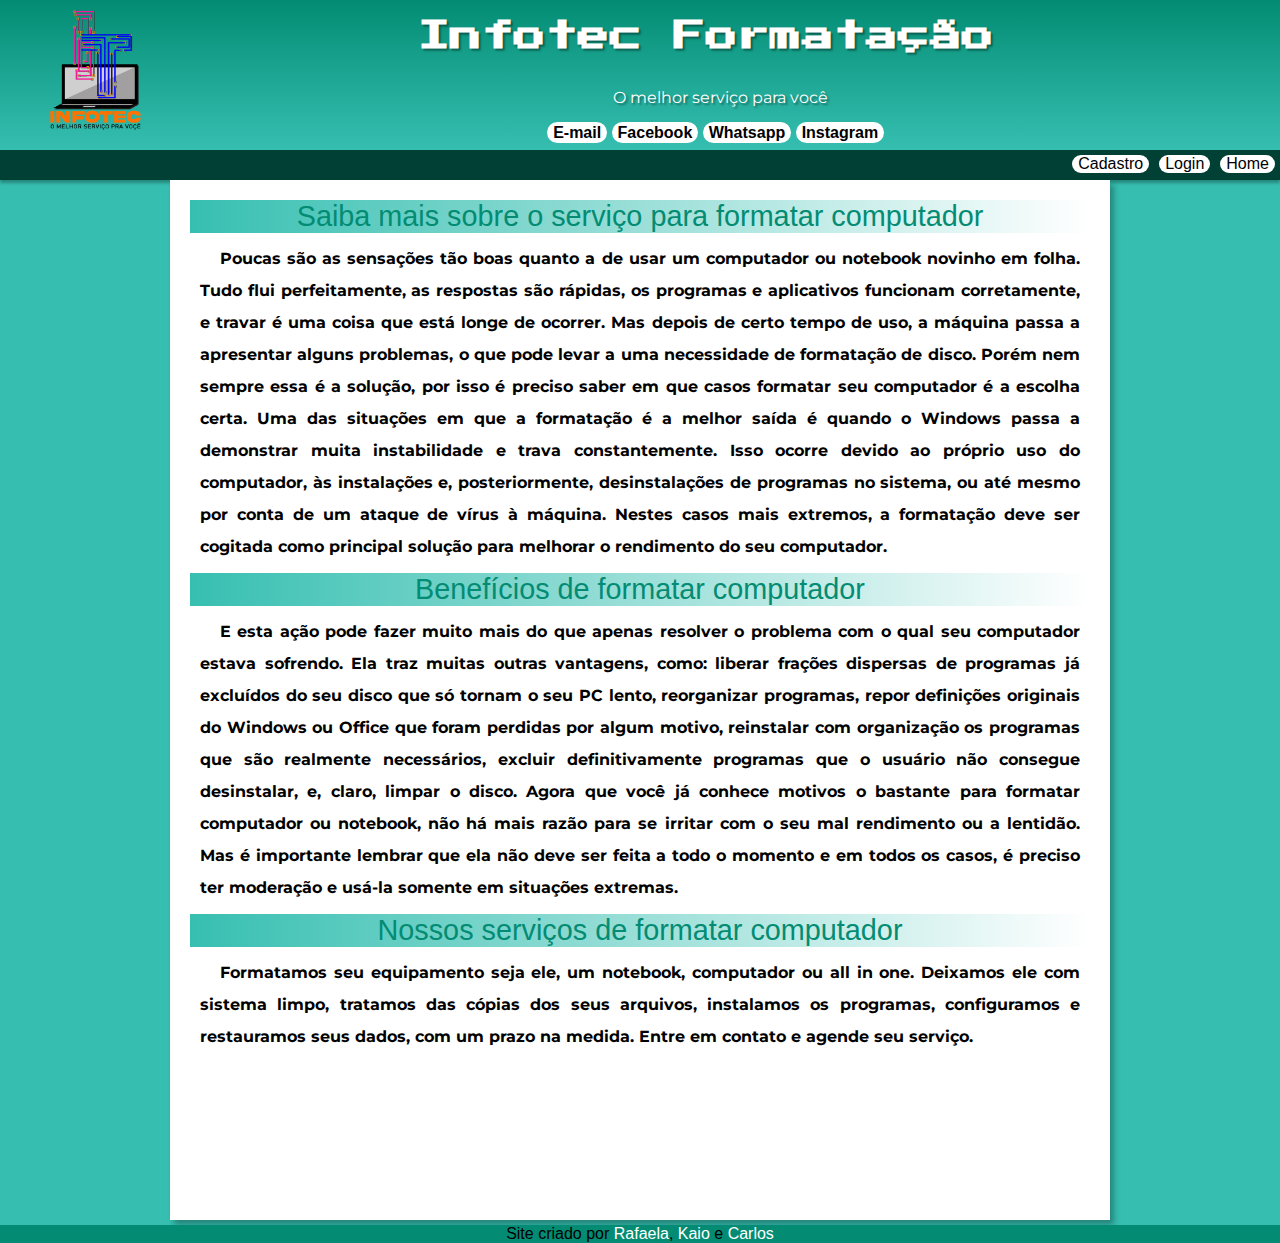
<file: index.html>
<!DOCTYPE html>
<html lang="pt-br">
<head>
    <meta charset="UTF-8">
    <meta name="viewport" content="width=device-width, initial-scale=1.0">
    <title>Infotec</title>
    <link rel="stylesheet" href="estilo/style.css">
    <link rel="shortcut icon" href="imagens/logoj.png" type="image/x-icon">
</head>
<body>
<header>
    
    <nav>
        <img src="imagens/logo.png" alt="Logo infotec">
        <h1>Infotec Formatação</h1>
        <p>O melhor serviço para você</p>
        <a href="mailto:formatacaoinfotec@gmail.com" target="_blank">E-mail</a>
        <a href="https://www.facebook.com/profile.php?id=100081817833217" target="_blank">Facebook</a>
        <a href="https://web.whatsapp.com/send?phone=" target="_blank">Whatsapp</a>
        <a href="https://www.instagram.com/invites/contact/?i=kpmdl2t0el1g&utm_content=ojjxf7j" target="_blank">Instagram</a>
    </nav>
    
</header>

<main>
    <nav id="A">
        <a href="#" target="_top">Home</a>
        <a href="login/login.html" target="_self">Login</a>
        <a href="cadastro/cadastro.html">Cadastro</a>
    </nav>
    
        <div id="box">
            <h1>
                Saiba mais sobre o serviço para formatar computador
            </h1>
            <p>
                Poucas são as sensações tão boas quanto a de usar um computador ou notebook novinho em folha. Tudo flui perfeitamente, as respostas são rápidas, os programas e aplicativos funcionam corretamente, e travar é uma coisa que está longe de ocorrer.
                
                Mas depois de certo tempo de uso, a máquina passa a apresentar alguns problemas, o que pode levar a uma necessidade de formatação de disco. Porém nem sempre essa é a solução, por isso é preciso saber em que casos formatar seu computador é a escolha certa.
                
                Uma das situações em que a formatação é a melhor saída é quando o Windows passa a demonstrar muita instabilidade e trava constantemente. Isso ocorre devido ao próprio uso do computador, às instalações e, posteriormente, desinstalações de programas no sistema, ou até mesmo por conta de um ataque de vírus à máquina. Nestes casos mais extremos, a formatação deve ser cogitada como principal solução para melhorar o rendimento do seu computador.
            </p>
            <h1>
                Benefícios de formatar computador
            </h1>
            <p>
                E esta ação pode fazer muito mais do que apenas resolver o problema com o qual seu computador estava sofrendo. Ela traz muitas outras vantagens, como: liberar frações dispersas de programas já excluídos do seu disco que só tornam o seu PC lento, reorganizar programas, repor definições originais do Windows ou Office que foram perdidas por algum motivo, reinstalar com organização os programas que são realmente necessários, excluir definitivamente programas que o usuário não consegue desinstalar, e, claro, limpar o disco.
                
                Agora que você já conhece motivos o bastante para formatar computador ou notebook, não há mais razão para se irritar com o seu mal rendimento ou a lentidão. Mas é importante lembrar que ela não deve ser feita a todo o momento e em todos os casos, é preciso ter moderação e usá-la somente em situações extremas.
            
            </p>
                
                    <h1>
            Nossos serviços de formatar computador 
                    </h1>
                    <p>
            Formatamos seu equipamento seja ele, um notebook, computador ou all in one. Deixamos ele com sistema limpo, tratamos das cópias dos seus arquivos, instalamos os programas, configuramos e restauramos seus dados, com um prazo na medida. Entre em contato e agende seu serviço.
                    </p>
        </div>
    
</main>

<footer>
    Site criado por <abbr title="Designer gráfico">Rafaela</abbr>, <abbr title="HTML">Kaio</abbr> e <abbr title="CSS">Carlos</abbr>
</footer>
    
</body>
</html>
</file>
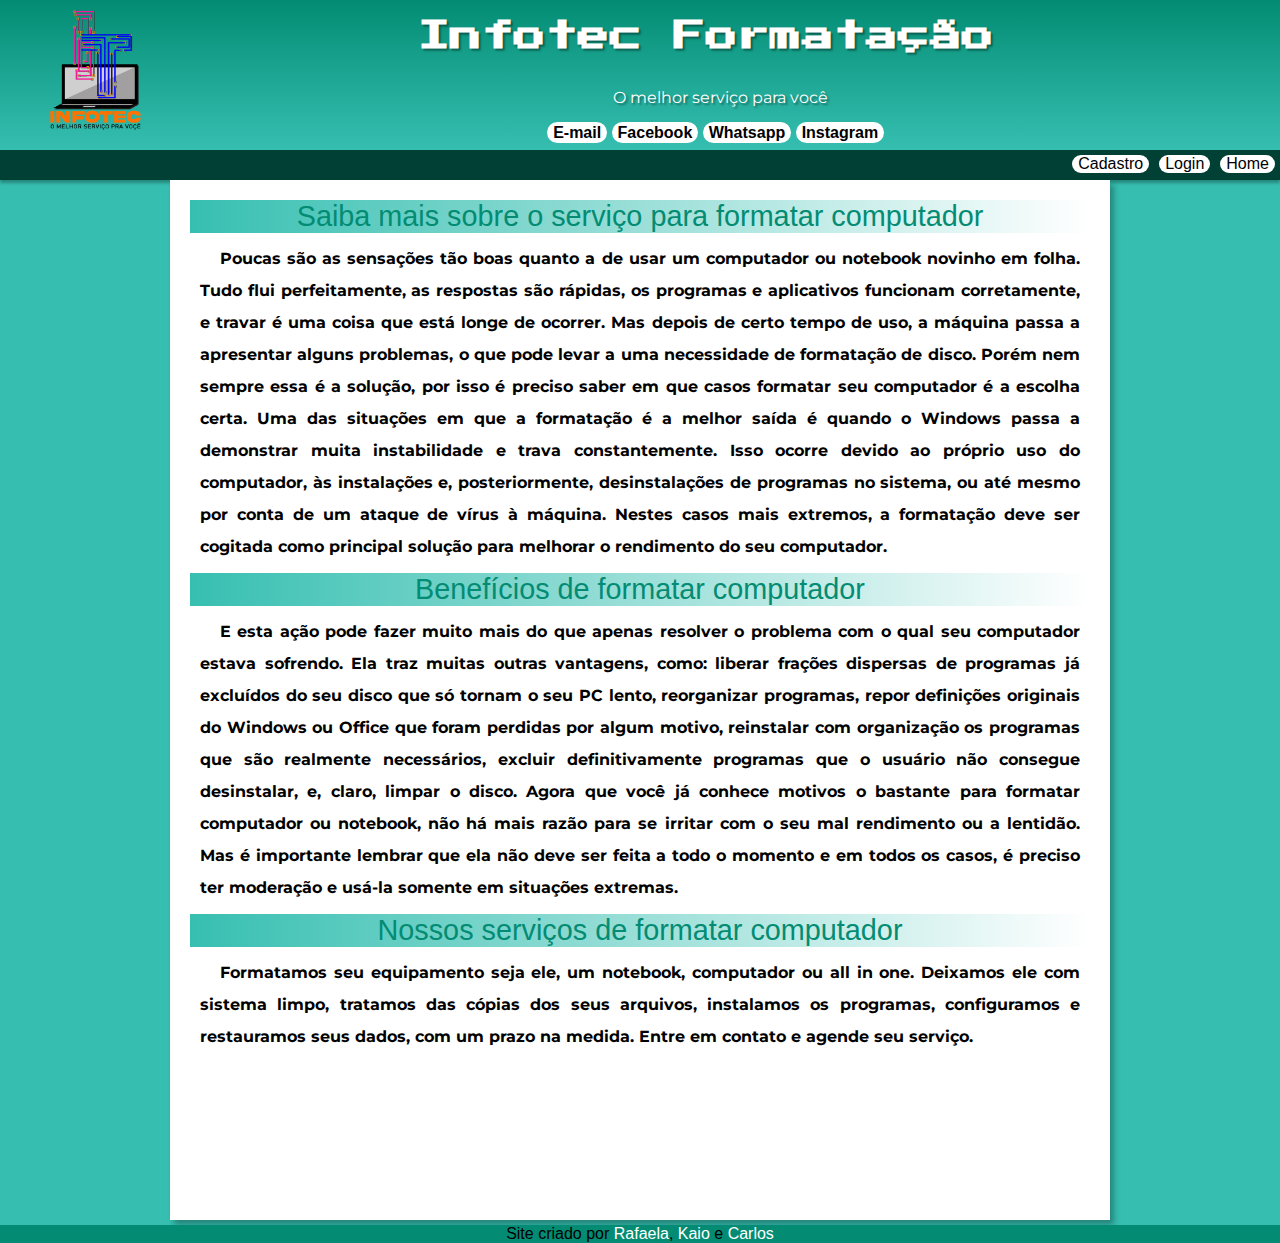
<file: infotec.html>
<!DOCTYPE html>
<html lang="pt-br">
<head>
    <meta charset="UTF-8">
    <meta name="viewport" content="width=device-width, initial-scale=1.0">
    <title>Infotec</title>
    <link rel="stylesheet" href="estilo/style.css">
</head>
<body>
<header>
    
    <nav>
        <img src="imagens/logo.png" alt="Logo infotec">
        <h1>Infotec Formatação</h1>
        <p>O melhor serviço para você</p>
        <a href="mailto:formatacaoinfotec@gmail.com" target="_blank">E-mail</a>
        <a href="https://www.facebook.com/profile.php?id=100081817833217" target="_blank">Facebook</a>
        <a href="https://web.whatsapp.com/send?phone=" target="_blank">Whatsapp</a>
        <a href="https://www.instagram.com/invites/contact/?i=kpmdl2t0el1g&utm_content=ojjxf7j" target="_blank">Instagram</a>
    </nav>
    
</header>

<main>
    <nav id="A">
        <a href="#" target="_top">Home</a>
        <a href="login/login.html" target="_self">Login</a>
        <a href="cadastro/cadastro.html">Cadastro</a>
    </nav>
    
        <div id="box">
            <h1>
                Saiba mais sobre o serviço para formatar computador
            </h1>
            <p>
                Poucas são as sensações tão boas quanto a de usar um computador ou notebook novinho em folha. Tudo flui perfeitamente, as respostas são rápidas, os programas e aplicativos funcionam corretamente, e travar é uma coisa que está longe de ocorrer.
                
                Mas depois de certo tempo de uso, a máquina passa a apresentar alguns problemas, o que pode levar a uma necessidade de formatação de disco. Porém nem sempre essa é a solução, por isso é preciso saber em que casos formatar seu computador é a escolha certa.
                
                Uma das situações em que a formatação é a melhor saída é quando o Windows passa a demonstrar muita instabilidade e trava constantemente. Isso ocorre devido ao próprio uso do computador, às instalações e, posteriormente, desinstalações de programas no sistema, ou até mesmo por conta de um ataque de vírus à máquina. Nestes casos mais extremos, a formatação deve ser cogitada como principal solução para melhorar o rendimento do seu computador.
            </p>
            <h1>
                Benefícios de formatar computador
            </h1>
            <p>
                E esta ação pode fazer muito mais do que apenas resolver o problema com o qual seu computador estava sofrendo. Ela traz muitas outras vantagens, como: liberar frações dispersas de programas já excluídos do seu disco que só tornam o seu PC lento, reorganizar programas, repor definições originais do Windows ou Office que foram perdidas por algum motivo, reinstalar com organização os programas que são realmente necessários, excluir definitivamente programas que o usuário não consegue desinstalar, e, claro, limpar o disco.
                
                Agora que você já conhece motivos o bastante para formatar computador ou notebook, não há mais razão para se irritar com o seu mal rendimento ou a lentidão. Mas é importante lembrar que ela não deve ser feita a todo o momento e em todos os casos, é preciso ter moderação e usá-la somente em situações extremas.
            
            </p>
                
                    <h1>
            Nossos serviços de formatar computador 
                    </h1>
                    <p>
            Formatamos seu equipamento seja ele, um notebook, computador ou all in one. Deixamos ele com sistema limpo, tratamos das cópias dos seus arquivos, instalamos os programas, configuramos e restauramos seus dados, com um prazo na medida. Entre em contato e agende seu serviço.
                    </p>
        </div>
    
</main>

<footer>
    Site criado por <abbr title="Designer gráfico">Rafaela</abbr>, <abbr title="HTML">Kaio</abbr> e <abbr title="CSS">Carlos</abbr>
</footer>
    
</body>
</html>
</file>
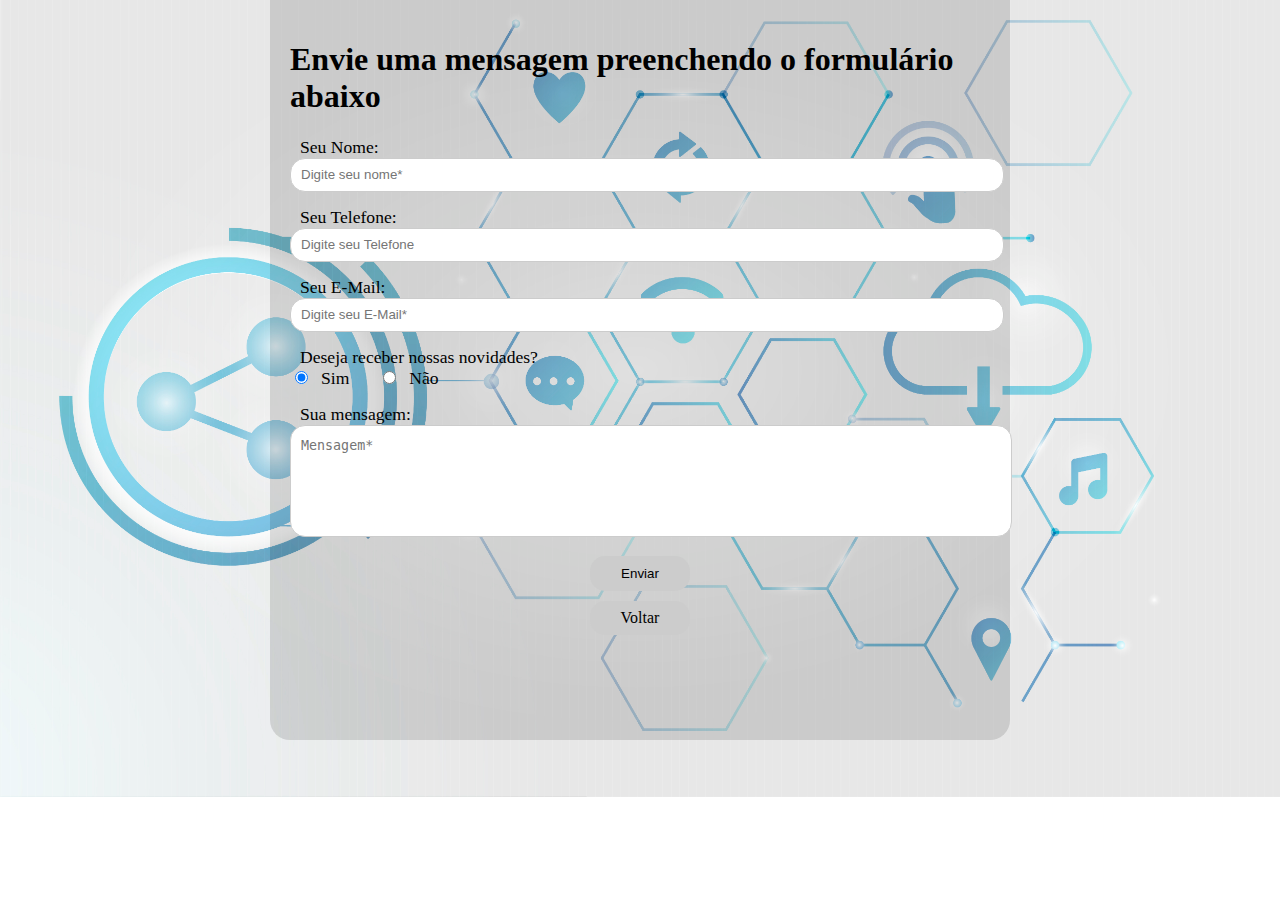
<file: cadastro/cadastro.html>
<!DOCTYPE html>
<html lang="pt-br">
<head>
    <meta charset="UTF-8">
    <meta name="viewport" content="width=device-width, initial-scale=1.0">
    <title>Cadastro</title>
    
<style>
body {
    background-image: url(../imagens/cadastro2.jpg);
    padding: 0;
    margin: 0;
    background-repeat: no-repeat;
    background-position: center;
    background-size: 100%;
}
.card-header {
padding-bottom: 50px;
opacity: 0.8;
color: #fff;
}

.card-header::after {
content: "";
width: 70px;
height: 1px;
background-color: #fff;
display: block;
margin-top: -17px;
margin-left: -5px;
}

.card-content label {
color: #fff;
font-size: 12px;
opacity: 0.8;
}

.card-content-area {
display: flex;
flex-direction: column;
padding:10px 0;
}

.card-content-area input {
margin-top: 10px;
padding:0 5px;
background-color: transparent;
border:none;
border-bottom: 1px solid #e1e1e1;
outline: none;
color: #fff;
}

    
.formulario{
    width: 400px;
    padding: 30px;
    border:1px solid #ccc;
}
.formulario p{
    width: 100%;
    font-size: 1.5em;
}
.field{
    width: 100%;
    margin: 15px 0;
}
.field label, 
.field span{
    padding-left: 10px;
    font-size: 1.1em;
    display: block;
    width: 100%;
}
.radiobox label{
    width: auto;
    display: inline-block;
}
input[type=text],
input[type=email],
textarea{
    width: 100%;
    padding-left: 10px;
    height: 30px;
    line-height: 30px;
    border-radius: 15px;
    border: 1px solid #ccc;
    outline: none;
}
input#nao{
    margin-left: 30px;
}
textarea{
    line-height: 20px;
    padding: 10px;
    height: 90px;
    resize: none;
}
input[type=submit]{
    display: block;
    background-color: #ccc;
    height: 35px;
    border: none;
    outline: 0;
    cursor: pointer;
    width: 100px;
    margin: 0 auto;
    text-align: center;
    border-radius: 15px;
}
.card {
    border-color: black;
    border: 10px;
    padding: 20px;
    width: 700px;
    height: 700px;
    margin: auto;
    background-color: rgba(0, 0, 0, 0.123);
    border-radius: 0px 0px 20px 20px;
}

.voltar{
    
    background-color: #ccc;
    text-align: center;
    margin: 10px auto;
    border-radius: 15px;
    padding: 8px 30px 8px 30px;
    width: 40px;
}

.voltar > a {
    text-decoration: none;
    color: black;
}

.voltar > a:hover {
    text-decoration: underline;
}
</style>
</head>
<body>
    <main>
        <div class="card">
            <h1> Envie uma mensagem preenchendo o formulário abaixo</h1>
            
            <div class="field">
                <label for="nome">Seu Nome:</label>
                <input type="text" id="nome" name="nome" placeholder="Digite seu nome*" required>
            </div>
            
            <div class="field">
                <label for="telefone">Seu Telefone:</label>
                <input type="text" id="telefone" name="telefone" placeholder="Digite seu Telefone">
            </div>

            <div class="field">
                <label for="email">Seu E-Mail:</label>
                <input type="email" id="email" name="email" placeholder="Digite seu E-Mail*" required>
            </div>        
            <div class="field radiobox">
                <span>Deseja receber nossas novidades?</span>
                <input type="radio" name="novidades" id="sim" value="sim" checked><label for="sim">Sim</label>
                <input type="radio" name="novidades" id="nao" value="nao"><label for="nao">Não</label>
            </div>
            <div class="field">
                <label for="mensagem">Sua mensagem:</label>
                <textarea name="mensagem" id="mensagem" placeholder="Mensagem*" required></textarea>
            </div>

            <input type="submit" name="acao" value="Enviar">

            <div class="voltar">
                <a href="../infotec.html">Voltar</a>
            </div>
        </div>  
        
    </main>
</body>
</html>
</file>
<file: estilo/style.css>
@charset "UTF-8";

@import url('https://fonts.googleapis.com/css2?family=Press+Start+2P&display=swap');

@import url('https://fonts.googleapis.com/css2?family=Montserrat:wght@100;300&display=swap');
:root {
    --cor0: #36BFB1;
    --cor1: #038C73;
    --cor2: #02735E;
    --cor3: #014034;
    --cor4: #FFF;

    --fonte-info: 'Press start 2P', Monaco, monospace;
    --fonte-padrão: Arial, Helvetica, sans-serif;
    --fonte-p: 'Montserrat', sans-serif;
}

*{
    margin: 0px;
    padding: 0px;
}



Body {
    font-family: var(--fonte-padrão);
    background-color: var(--cor0);
}

p{
    text-indent: 20px;
    line-height: 2em;
    margin: 10px;
}

header {
    min-height: 150px;
    text-align: center;
    background-image: linear-gradient(to top, var(--cor0), var(--cor1));
}

header img {
    max-width: 200px;
    max-height: 120px;
    float: left;
    margin: 10px 10px 10px 50px;
}

header h1 {
    text-align: center;
    font-family: var(--fonte-info);
    text-shadow: 2px 2px 2px rgba(0, 0, 0, 0.404);
    color: var(--cor4);
    padding: 20px;
}

header p{
    margin: 10px;
    color: var(--cor4);
    font-family: var(--fonte-p);
    text-shadow: 2px 2px 2px rgba(0, 0, 0, 0.404);
}

header a {
    font-weight: bolder;
    text-decoration: none;
    color: black;
    background-color: var(--cor4);
    padding: 2px 6px;
    border-radius: 20px;
    transition-duration: 0.5s;
    margin-top: 20px;
}

header a:hover {
    text-decoration: underline;
    color: var(--cor1);
    background-color: var(--cor3);
}

main nav {
   min-height: 30px;
   background-color: var(--cor3);
   box-shadow: 0px 3px 3px rgba(0, 0, 0, 0.295);
}

main p {
    text-align: justify;
    font-family: var(--fonte-p);
    font-weight: bolder;
}

main h1 {
    text-align: center;
    font-weight: normal;
    font-size: 1.8em;
    color: var(--cor1);
    background-image: linear-gradient(to right, var(--cor0), transparent);
}

main a {
    float: right;
    margin: 5px;
    font-weight: normal;
    text-decoration: none;
    color: black;
    padding: 0px 6px;
    border-radius: 20px;
    transition-duration: 0.5s;
    background-color: var(--cor4);
}

main a:hover {
    text-decoration: underline;
    color: var(--cor1);
    background-color: var(--cor3);
}

#box {
    padding: 20px;
    height: 1000px;
    width: 900px;
    margin: auto;
    background-color: var(--cor4);
    text-align: justify;
    box-shadow: 4px 5px 6px rgba(0, 0, 0, 0.301);
}
footer {
margin: 5px 0px 0px 0px;
 background-color: var(--cor1);
 text-align: center;
}

footer abbr {
    color: var(--cor4);
    text-decoration: none;
}
</file>
